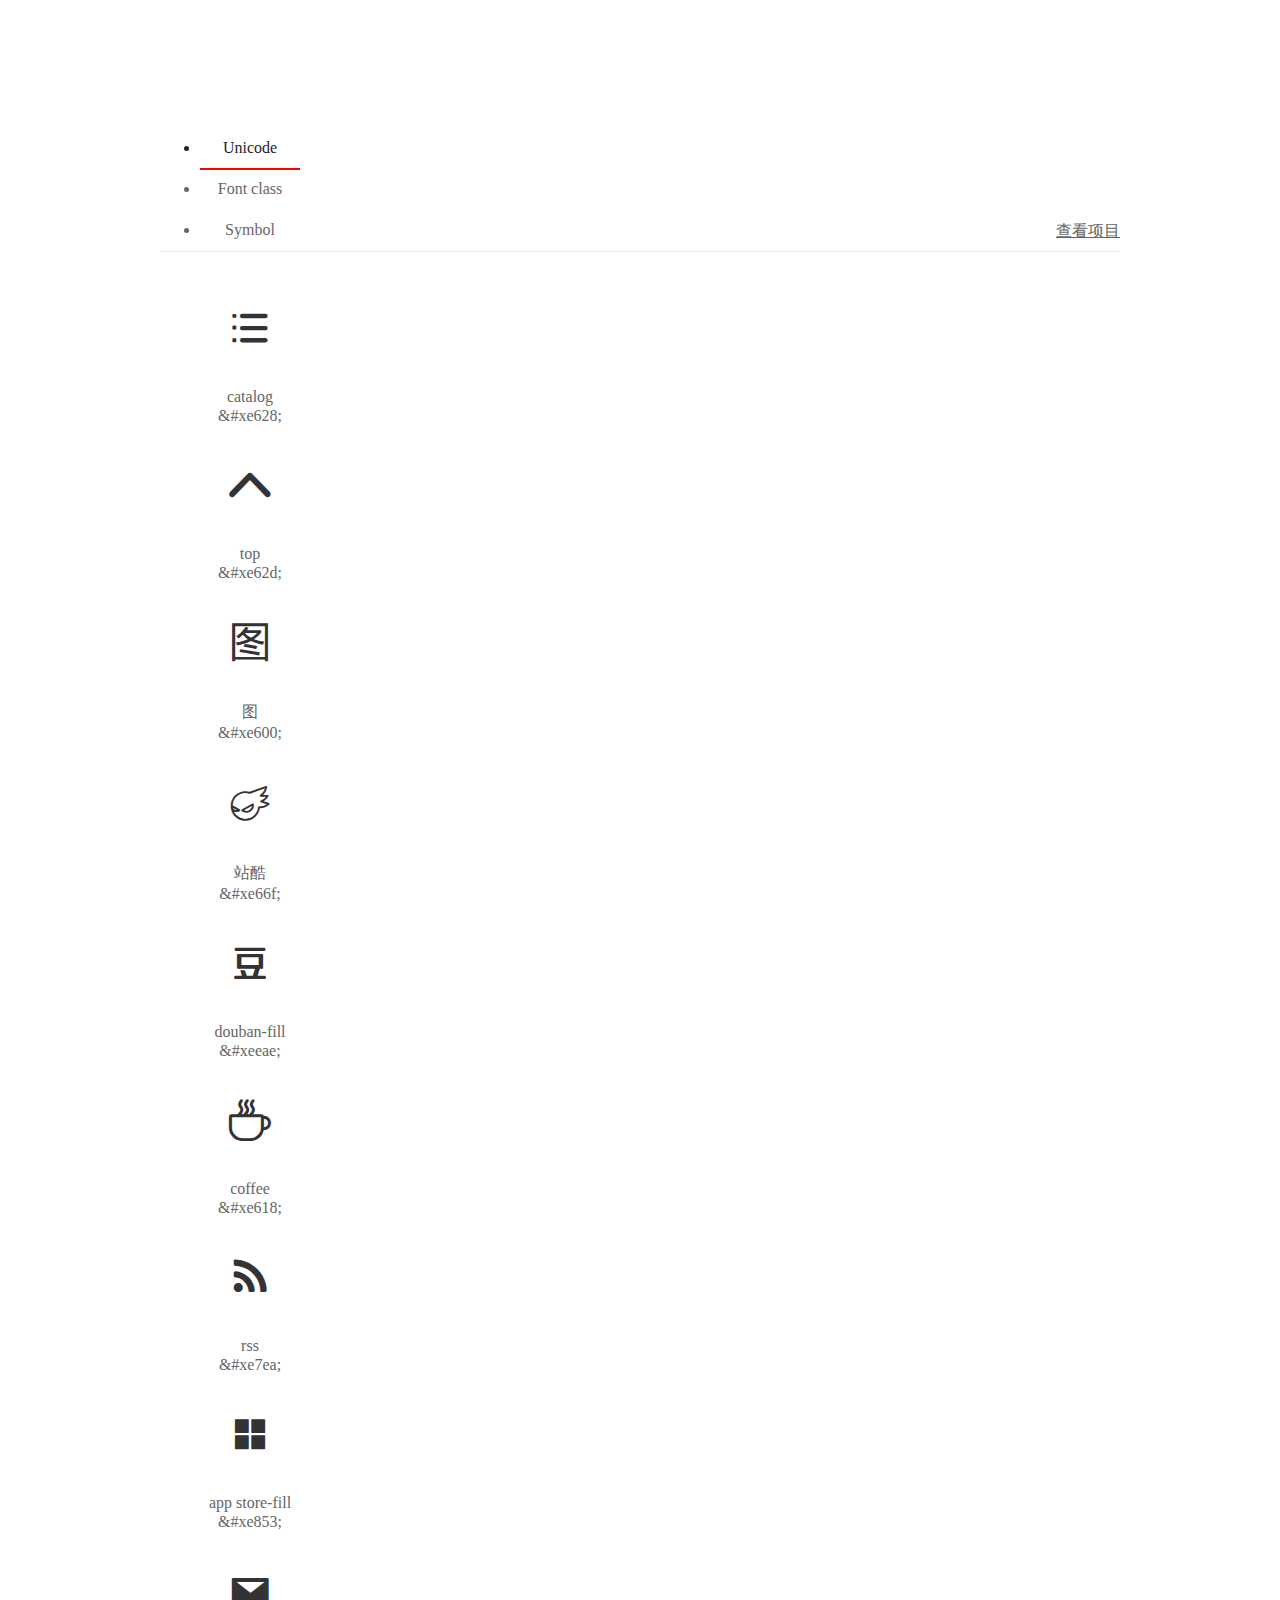
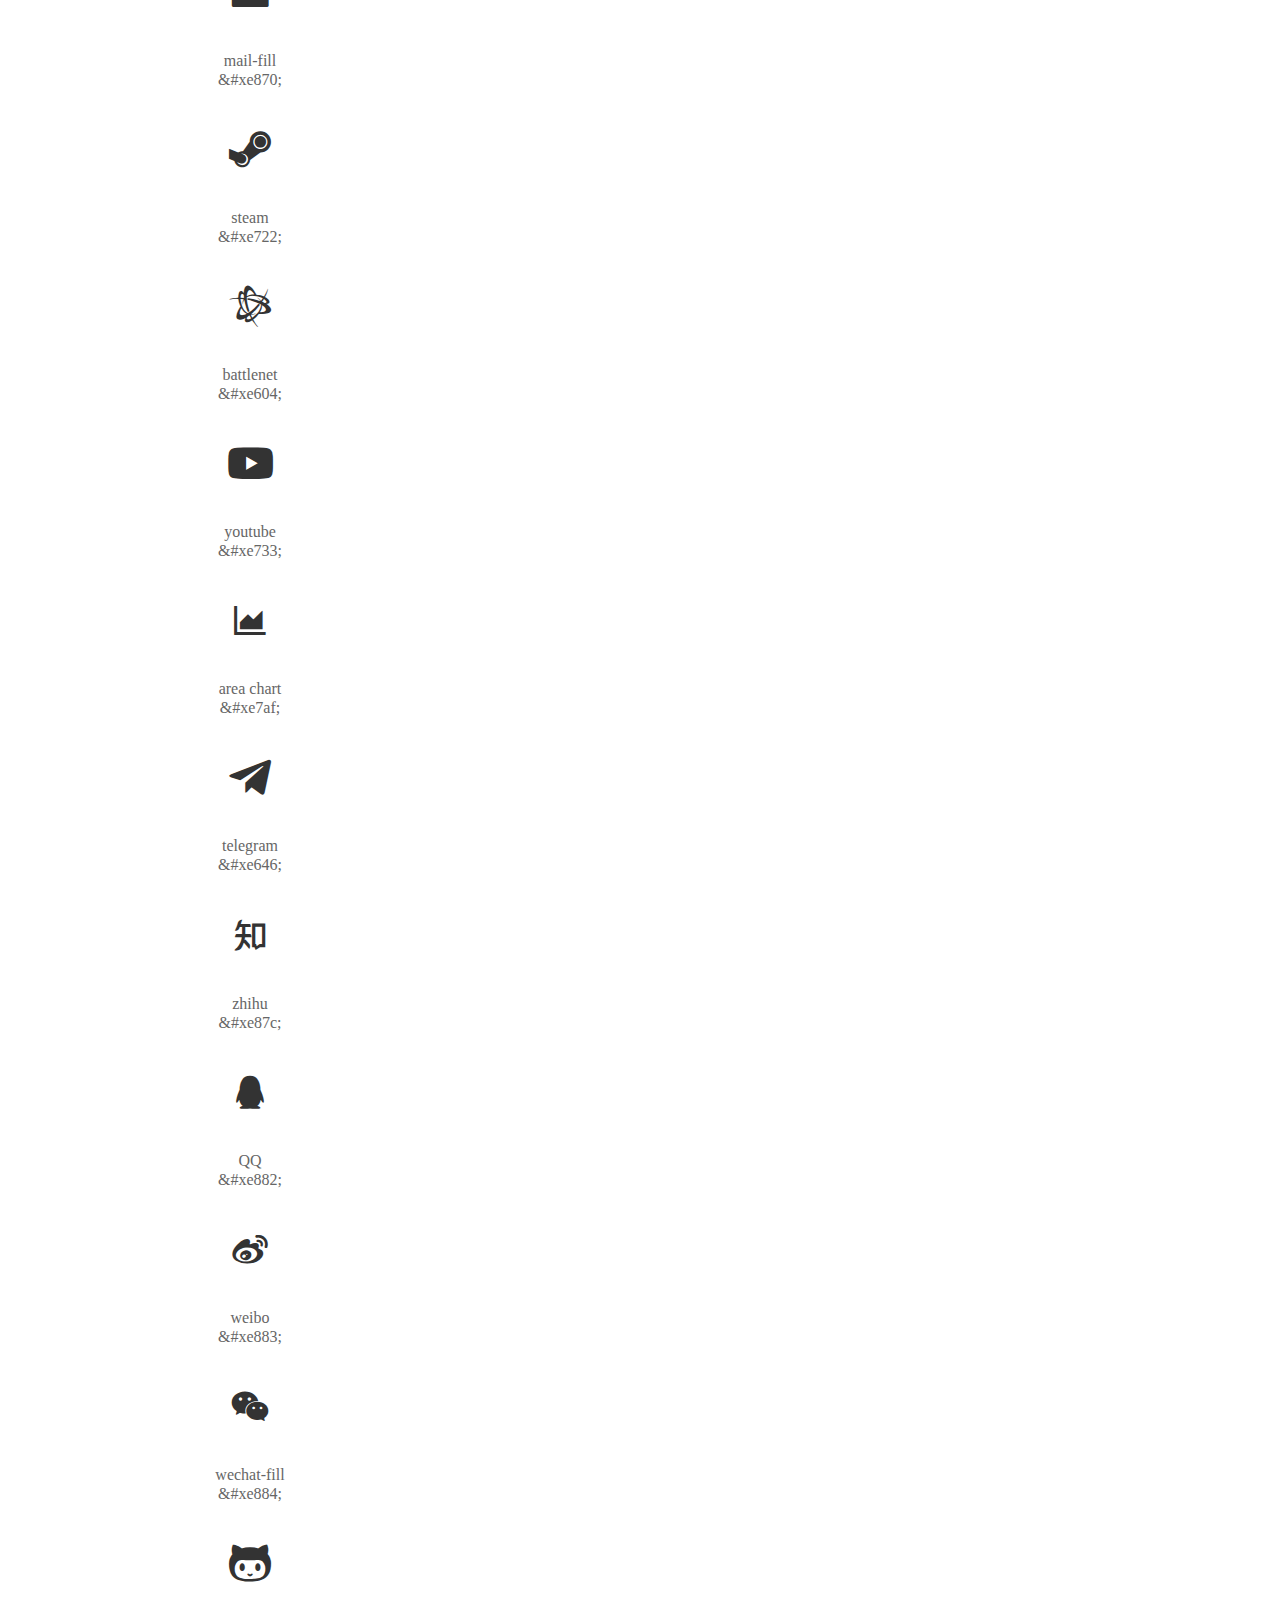
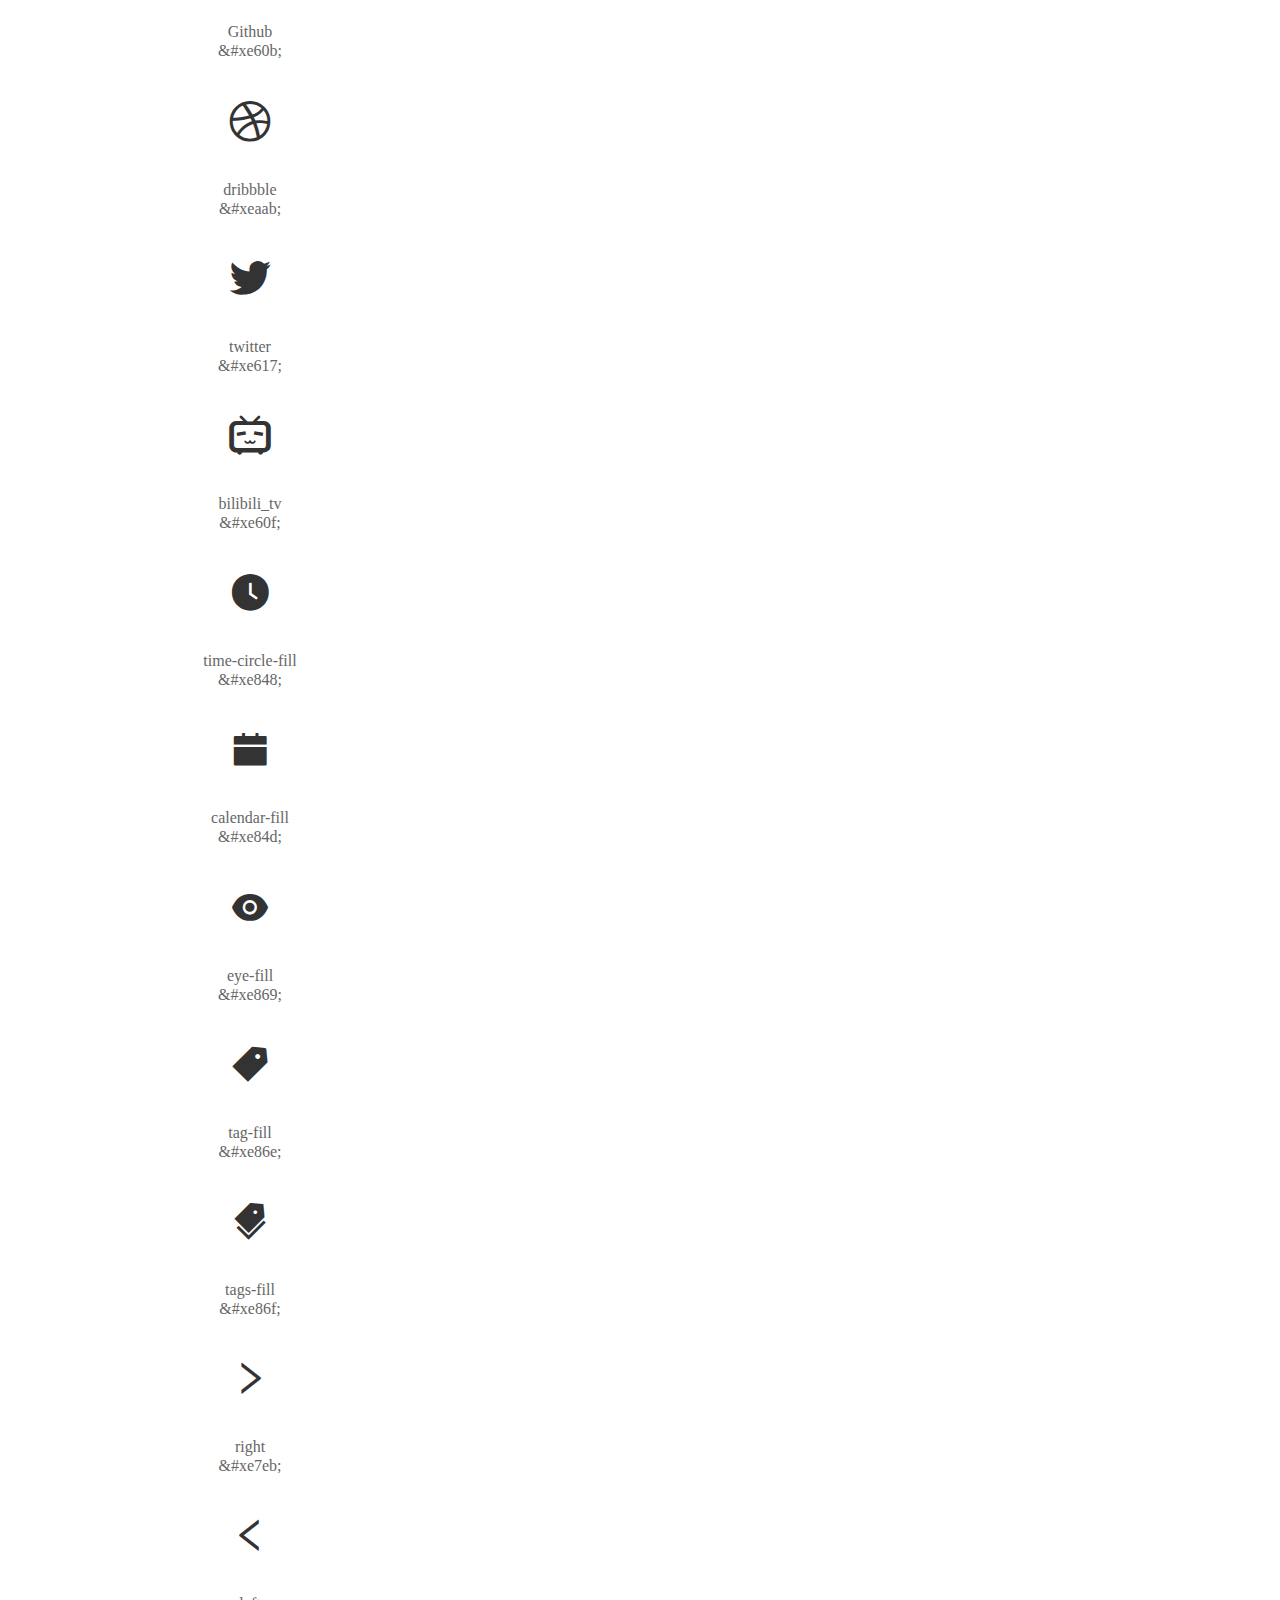
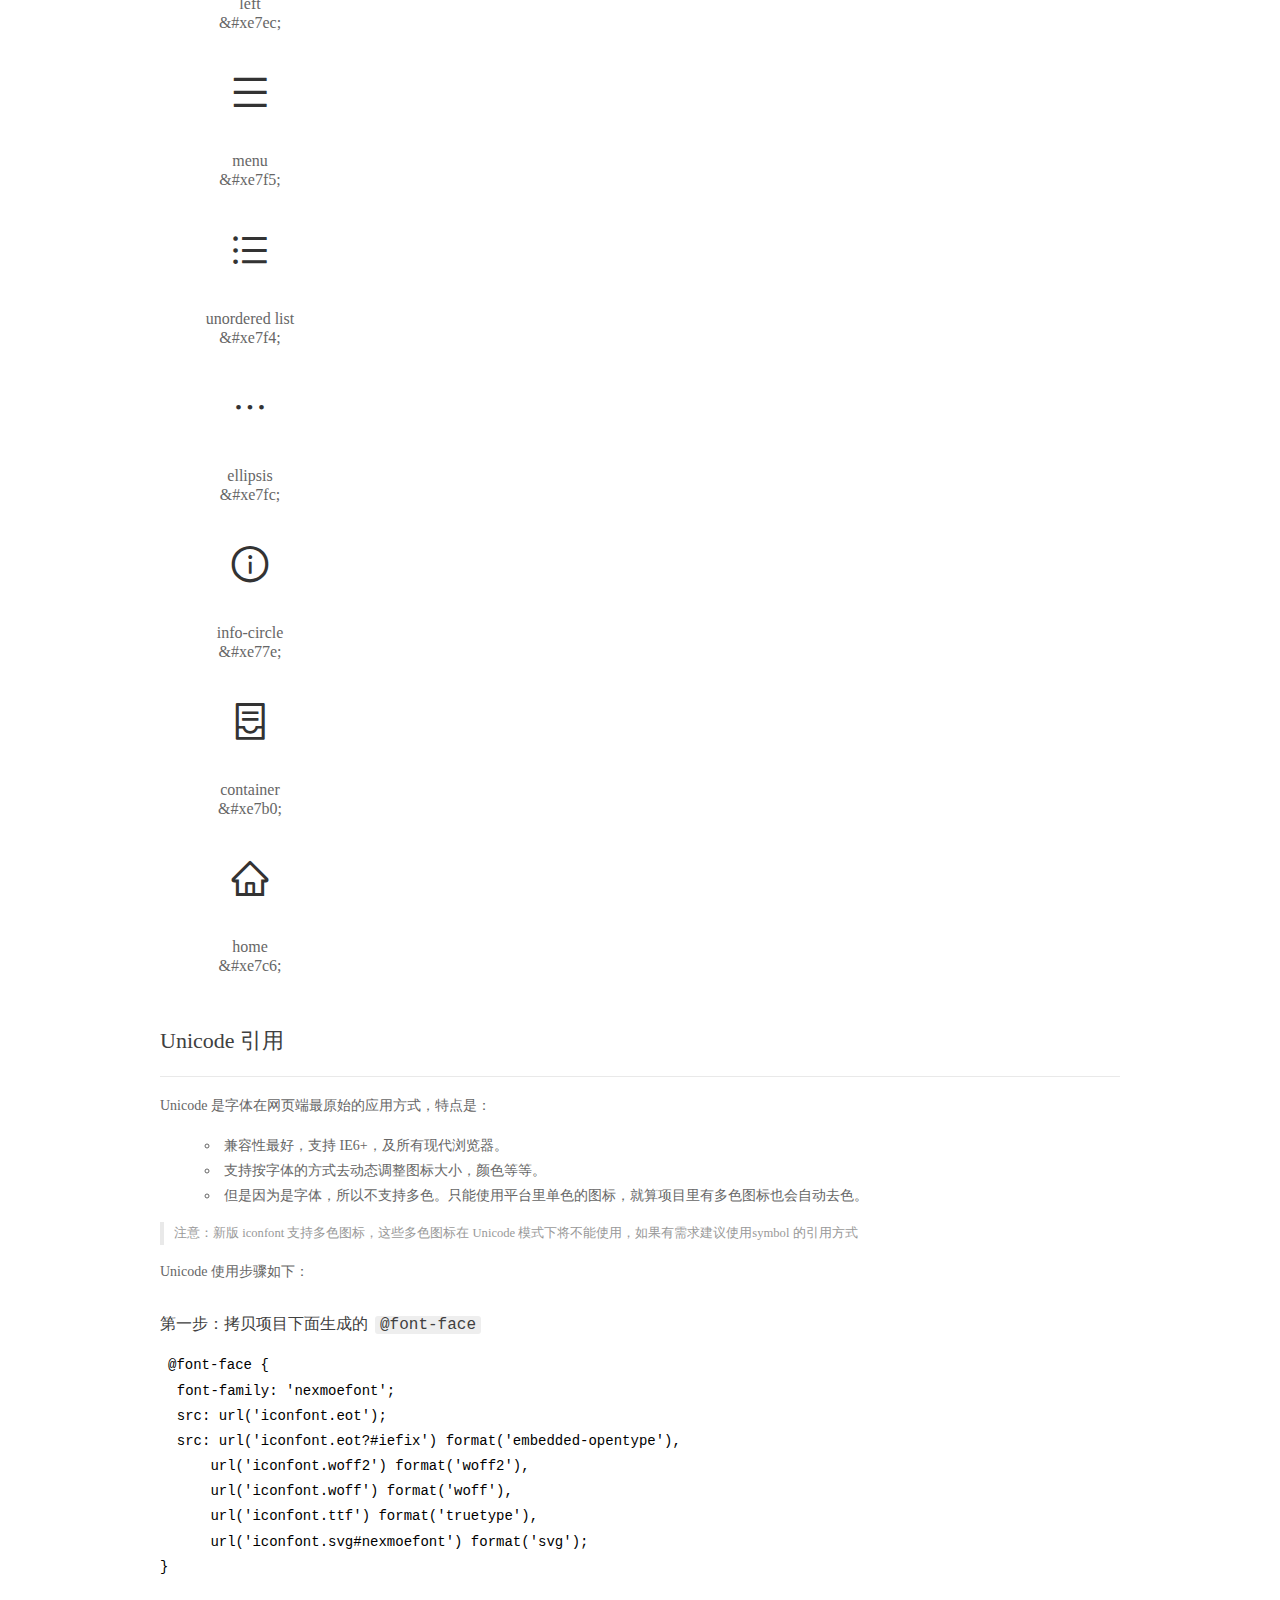
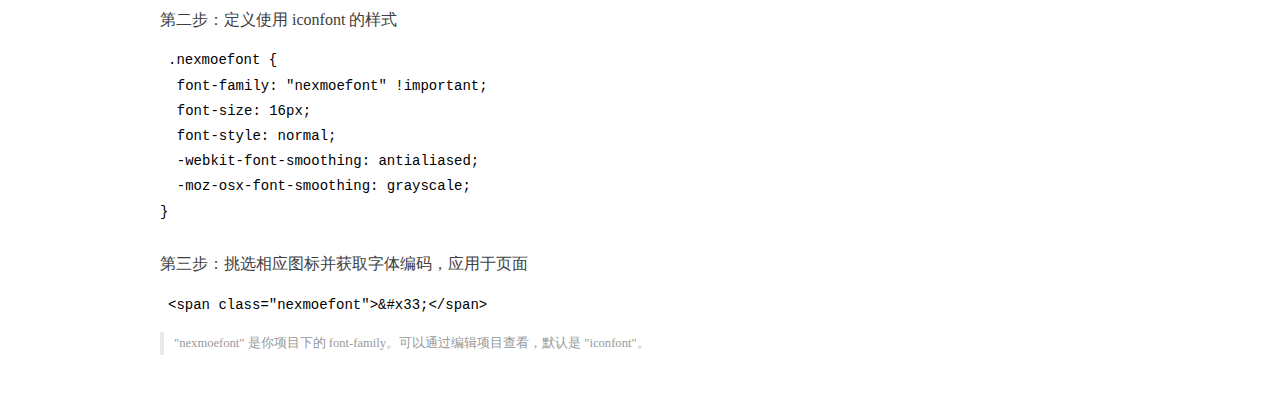
<file: lib/iconfont/demo_index.html>
<!DOCTYPE html>
<html>
<head>
  <meta charset="utf-8"/>
  <title>IconFont Demo</title>
  <link rel="shortcut icon" href="//img.alicdn.com/imgextra/i2/O1CN01ZyAlrn1MwaMhqz36G_!!6000000001499-73-tps-64-64.ico" type="image/x-icon"/>
  <link rel="icon" type="image/svg+xml" href="//img.alicdn.com/imgextra/i4/O1CN01EYTRnJ297D6vehehJ_!!6000000008020-55-tps-64-64.svg"/>
  <link rel="stylesheet" href="https://g.alicdn.com/thx/cube/1.3.2/cube.min.css">
  <link rel="stylesheet" href="demo.css">
  <link rel="stylesheet" href="iconfont.css">
  <script src="iconfont.js"></script>
  <!-- jQuery -->
  <script src="https://a1.alicdn.com/oss/uploads/2018/12/26/7bfddb60-08e8-11e9-9b04-53e73bb6408b.js"></script>
  <!-- 代码高亮 -->
  <script src="https://a1.alicdn.com/oss/uploads/2018/12/26/a3f714d0-08e6-11e9-8a15-ebf944d7534c.js"></script>
</head>
<body>
  <div class="main">
    <h1 class="logo"><a href="https://www.iconfont.cn/" title="iconfont 首页" target="_blank">&#xe86b;</a></h1>
    <div class="nav-tabs">
      <ul id="tabs" class="dib-box">
        <li class="dib active"><span>Unicode</span></li>
        <li class="dib"><span>Font class</span></li>
        <li class="dib"><span>Symbol</span></li>
      </ul>
      
      <a href="https://www.iconfont.cn/manage/index?manage_type=myprojects&projectId=1038733" target="_blank" class="nav-more">查看项目</a>
      
    </div>
    <div class="tab-container">
      <div class="content unicode" style="display: block;">
          <ul class="icon_lists dib-box">
          
            <li class="dib">
              <span class="icon nexmoefont">&#xe628;</span>
                <div class="name">catalog</div>
                <div class="code-name">&amp;#xe628;</div>
              </li>
          
            <li class="dib">
              <span class="icon nexmoefont">&#xe62d;</span>
                <div class="name">top</div>
                <div class="code-name">&amp;#xe62d;</div>
              </li>
          
            <li class="dib">
              <span class="icon nexmoefont">&#xe600;</span>
                <div class="name">图</div>
                <div class="code-name">&amp;#xe600;</div>
              </li>
          
            <li class="dib">
              <span class="icon nexmoefont">&#xe66f;</span>
                <div class="name">站酷</div>
                <div class="code-name">&amp;#xe66f;</div>
              </li>
          
            <li class="dib">
              <span class="icon nexmoefont">&#xeeae;</span>
                <div class="name">douban-fill</div>
                <div class="code-name">&amp;#xeeae;</div>
              </li>
          
            <li class="dib">
              <span class="icon nexmoefont">&#xe618;</span>
                <div class="name">coffee</div>
                <div class="code-name">&amp;#xe618;</div>
              </li>
          
            <li class="dib">
              <span class="icon nexmoefont">&#xe7ea;</span>
                <div class="name">rss</div>
                <div class="code-name">&amp;#xe7ea;</div>
              </li>
          
            <li class="dib">
              <span class="icon nexmoefont">&#xe853;</span>
                <div class="name">app store-fill</div>
                <div class="code-name">&amp;#xe853;</div>
              </li>
          
            <li class="dib">
              <span class="icon nexmoefont">&#xe870;</span>
                <div class="name">mail-fill</div>
                <div class="code-name">&amp;#xe870;</div>
              </li>
          
            <li class="dib">
              <span class="icon nexmoefont">&#xe722;</span>
                <div class="name">steam</div>
                <div class="code-name">&amp;#xe722;</div>
              </li>
          
            <li class="dib">
              <span class="icon nexmoefont">&#xe604;</span>
                <div class="name">battlenet</div>
                <div class="code-name">&amp;#xe604;</div>
              </li>
          
            <li class="dib">
              <span class="icon nexmoefont">&#xe733;</span>
                <div class="name">youtube</div>
                <div class="code-name">&amp;#xe733;</div>
              </li>
          
            <li class="dib">
              <span class="icon nexmoefont">&#xe7af;</span>
                <div class="name">area chart</div>
                <div class="code-name">&amp;#xe7af;</div>
              </li>
          
            <li class="dib">
              <span class="icon nexmoefont">&#xe646;</span>
                <div class="name">telegram</div>
                <div class="code-name">&amp;#xe646;</div>
              </li>
          
            <li class="dib">
              <span class="icon nexmoefont">&#xe87c;</span>
                <div class="name">zhihu</div>
                <div class="code-name">&amp;#xe87c;</div>
              </li>
          
            <li class="dib">
              <span class="icon nexmoefont">&#xe882;</span>
                <div class="name">QQ</div>
                <div class="code-name">&amp;#xe882;</div>
              </li>
          
            <li class="dib">
              <span class="icon nexmoefont">&#xe883;</span>
                <div class="name">weibo</div>
                <div class="code-name">&amp;#xe883;</div>
              </li>
          
            <li class="dib">
              <span class="icon nexmoefont">&#xe884;</span>
                <div class="name">wechat-fill</div>
                <div class="code-name">&amp;#xe884;</div>
              </li>
          
            <li class="dib">
              <span class="icon nexmoefont">&#xe60b;</span>
                <div class="name">Github</div>
                <div class="code-name">&amp;#xe60b;</div>
              </li>
          
            <li class="dib">
              <span class="icon nexmoefont">&#xeaab;</span>
                <div class="name">dribbble</div>
                <div class="code-name">&amp;#xeaab;</div>
              </li>
          
            <li class="dib">
              <span class="icon nexmoefont">&#xe617;</span>
                <div class="name">twitter</div>
                <div class="code-name">&amp;#xe617;</div>
              </li>
          
            <li class="dib">
              <span class="icon nexmoefont">&#xe60f;</span>
                <div class="name">bilibili_tv</div>
                <div class="code-name">&amp;#xe60f;</div>
              </li>
          
            <li class="dib">
              <span class="icon nexmoefont">&#xe848;</span>
                <div class="name">time-circle-fill</div>
                <div class="code-name">&amp;#xe848;</div>
              </li>
          
            <li class="dib">
              <span class="icon nexmoefont">&#xe84d;</span>
                <div class="name">calendar-fill</div>
                <div class="code-name">&amp;#xe84d;</div>
              </li>
          
            <li class="dib">
              <span class="icon nexmoefont">&#xe869;</span>
                <div class="name">eye-fill</div>
                <div class="code-name">&amp;#xe869;</div>
              </li>
          
            <li class="dib">
              <span class="icon nexmoefont">&#xe86e;</span>
                <div class="name">tag-fill</div>
                <div class="code-name">&amp;#xe86e;</div>
              </li>
          
            <li class="dib">
              <span class="icon nexmoefont">&#xe86f;</span>
                <div class="name">tags-fill</div>
                <div class="code-name">&amp;#xe86f;</div>
              </li>
          
            <li class="dib">
              <span class="icon nexmoefont">&#xe7eb;</span>
                <div class="name">right</div>
                <div class="code-name">&amp;#xe7eb;</div>
              </li>
          
            <li class="dib">
              <span class="icon nexmoefont">&#xe7ec;</span>
                <div class="name">left</div>
                <div class="code-name">&amp;#xe7ec;</div>
              </li>
          
            <li class="dib">
              <span class="icon nexmoefont">&#xe7f5;</span>
                <div class="name">menu</div>
                <div class="code-name">&amp;#xe7f5;</div>
              </li>
          
            <li class="dib">
              <span class="icon nexmoefont">&#xe7f4;</span>
                <div class="name">unordered list</div>
                <div class="code-name">&amp;#xe7f4;</div>
              </li>
          
            <li class="dib">
              <span class="icon nexmoefont">&#xe7fc;</span>
                <div class="name">ellipsis</div>
                <div class="code-name">&amp;#xe7fc;</div>
              </li>
          
            <li class="dib">
              <span class="icon nexmoefont">&#xe77e;</span>
                <div class="name">info-circle</div>
                <div class="code-name">&amp;#xe77e;</div>
              </li>
          
            <li class="dib">
              <span class="icon nexmoefont">&#xe7b0;</span>
                <div class="name">container</div>
                <div class="code-name">&amp;#xe7b0;</div>
              </li>
          
            <li class="dib">
              <span class="icon nexmoefont">&#xe7c6;</span>
                <div class="name">home</div>
                <div class="code-name">&amp;#xe7c6;</div>
              </li>
          
          </ul>
          <div class="article markdown">
          <h2 id="unicode-">Unicode 引用</h2>
          <hr>

          <p>Unicode 是字体在网页端最原始的应用方式，特点是：</p>
          <ul>
            <li>兼容性最好，支持 IE6+，及所有现代浏览器。</li>
            <li>支持按字体的方式去动态调整图标大小，颜色等等。</li>
            <li>但是因为是字体，所以不支持多色。只能使用平台里单色的图标，就算项目里有多色图标也会自动去色。</li>
          </ul>
          <blockquote>
            <p>注意：新版 iconfont 支持多色图标，这些多色图标在 Unicode 模式下将不能使用，如果有需求建议使用symbol 的引用方式</p>
          </blockquote>
          <p>Unicode 使用步骤如下：</p>
          <h3 id="-font-face">第一步：拷贝项目下面生成的 <code>@font-face</code></h3>
<pre><code class="language-css"
>@font-face {
  font-family: 'nexmoefont';
  src: url('iconfont.eot');
  src: url('iconfont.eot?#iefix') format('embedded-opentype'),
      url('iconfont.woff2') format('woff2'),
      url('iconfont.woff') format('woff'),
      url('iconfont.ttf') format('truetype'),
      url('iconfont.svg#nexmoefont') format('svg');
}
</code></pre>
          <h3 id="-iconfont-">第二步：定义使用 iconfont 的样式</h3>
<pre><code class="language-css"
>.nexmoefont {
  font-family: "nexmoefont" !important;
  font-size: 16px;
  font-style: normal;
  -webkit-font-smoothing: antialiased;
  -moz-osx-font-smoothing: grayscale;
}
</code></pre>
          <h3 id="-">第三步：挑选相应图标并获取字体编码，应用于页面</h3>
<pre>
<code class="language-html"
>&lt;span class="nexmoefont"&gt;&amp;#x33;&lt;/span&gt;
</code></pre>
          <blockquote>
            <p>"nexmoefont" 是你项目下的 font-family。可以通过编辑项目查看，默认是 "iconfont"。</p>
          </blockquote>
          </div>
      </div>
      <div class="content font-class">
        <ul class="icon_lists dib-box">
          
          <li class="dib">
            <span class="icon nexmoefont icon-i-catalog"></span>
            <div class="name">
              catalog
            </div>
            <div class="code-name">.icon-i-catalog
            </div>
          </li>
          
          <li class="dib">
            <span class="icon nexmoefont icon-caret-top"></span>
            <div class="name">
              top
            </div>
            <div class="code-name">.icon-caret-top
            </div>
          </li>
          
          <li class="dib">
            <span class="icon nexmoefont icon-tuchong"></span>
            <div class="name">
              图
            </div>
            <div class="code-name">.icon-tuchong
            </div>
          </li>
          
          <li class="dib">
            <span class="icon nexmoefont icon-zhanku"></span>
            <div class="name">
              站酷
            </div>
            <div class="code-name">.icon-zhanku
            </div>
          </li>
          
          <li class="dib">
            <span class="icon nexmoefont icon-douban-fill"></span>
            <div class="name">
              douban-fill
            </div>
            <div class="code-name">.icon-douban-fill
            </div>
          </li>
          
          <li class="dib">
            <span class="icon nexmoefont icon-coffee"></span>
            <div class="name">
              coffee
            </div>
            <div class="code-name">.icon-coffee
            </div>
          </li>
          
          <li class="dib">
            <span class="icon nexmoefont icon-rss"></span>
            <div class="name">
              rss
            </div>
            <div class="code-name">.icon-rss
            </div>
          </li>
          
          <li class="dib">
            <span class="icon nexmoefont icon-appstore-fill"></span>
            <div class="name">
              app store-fill
            </div>
            <div class="code-name">.icon-appstore-fill
            </div>
          </li>
          
          <li class="dib">
            <span class="icon nexmoefont icon-mail-fill"></span>
            <div class="name">
              mail-fill
            </div>
            <div class="code-name">.icon-mail-fill
            </div>
          </li>
          
          <li class="dib">
            <span class="icon nexmoefont icon-steam"></span>
            <div class="name">
              steam
            </div>
            <div class="code-name">.icon-steam
            </div>
          </li>
          
          <li class="dib">
            <span class="icon nexmoefont icon-battlenet"></span>
            <div class="name">
              battlenet
            </div>
            <div class="code-name">.icon-battlenet
            </div>
          </li>
          
          <li class="dib">
            <span class="icon nexmoefont icon-youtube"></span>
            <div class="name">
              youtube
            </div>
            <div class="code-name">.icon-youtube
            </div>
          </li>
          
          <li class="dib">
            <span class="icon nexmoefont icon-areachart"></span>
            <div class="name">
              area chart
            </div>
            <div class="code-name">.icon-areachart
            </div>
          </li>
          
          <li class="dib">
            <span class="icon nexmoefont icon-telegram"></span>
            <div class="name">
              telegram
            </div>
            <div class="code-name">.icon-telegram
            </div>
          </li>
          
          <li class="dib">
            <span class="icon nexmoefont icon-zhihu"></span>
            <div class="name">
              zhihu
            </div>
            <div class="code-name">.icon-zhihu
            </div>
          </li>
          
          <li class="dib">
            <span class="icon nexmoefont icon-QQ"></span>
            <div class="name">
              QQ
            </div>
            <div class="code-name">.icon-QQ
            </div>
          </li>
          
          <li class="dib">
            <span class="icon nexmoefont icon-weibo"></span>
            <div class="name">
              weibo
            </div>
            <div class="code-name">.icon-weibo
            </div>
          </li>
          
          <li class="dib">
            <span class="icon nexmoefont icon-wechat-fill"></span>
            <div class="name">
              wechat-fill
            </div>
            <div class="code-name">.icon-wechat-fill
            </div>
          </li>
          
          <li class="dib">
            <span class="icon nexmoefont icon-github"></span>
            <div class="name">
              Github
            </div>
            <div class="code-name">.icon-github
            </div>
          </li>
          
          <li class="dib">
            <span class="icon nexmoefont icon-dribbble"></span>
            <div class="name">
              dribbble
            </div>
            <div class="code-name">.icon-dribbble
            </div>
          </li>
          
          <li class="dib">
            <span class="icon nexmoefont icon-twitter"></span>
            <div class="name">
              twitter
            </div>
            <div class="code-name">.icon-twitter
            </div>
          </li>
          
          <li class="dib">
            <span class="icon nexmoefont icon-bilibili"></span>
            <div class="name">
              bilibili_tv
            </div>
            <div class="code-name">.icon-bilibili
            </div>
          </li>
          
          <li class="dib">
            <span class="icon nexmoefont icon-time-circle-fill"></span>
            <div class="name">
              time-circle-fill
            </div>
            <div class="code-name">.icon-time-circle-fill
            </div>
          </li>
          
          <li class="dib">
            <span class="icon nexmoefont icon-calendar-fill"></span>
            <div class="name">
              calendar-fill
            </div>
            <div class="code-name">.icon-calendar-fill
            </div>
          </li>
          
          <li class="dib">
            <span class="icon nexmoefont icon-eye-fill"></span>
            <div class="name">
              eye-fill
            </div>
            <div class="code-name">.icon-eye-fill
            </div>
          </li>
          
          <li class="dib">
            <span class="icon nexmoefont icon-tag-fill"></span>
            <div class="name">
              tag-fill
            </div>
            <div class="code-name">.icon-tag-fill
            </div>
          </li>
          
          <li class="dib">
            <span class="icon nexmoefont icon-tags-fill"></span>
            <div class="name">
              tags-fill
            </div>
            <div class="code-name">.icon-tags-fill
            </div>
          </li>
          
          <li class="dib">
            <span class="icon nexmoefont icon-right"></span>
            <div class="name">
              right
            </div>
            <div class="code-name">.icon-right
            </div>
          </li>
          
          <li class="dib">
            <span class="icon nexmoefont icon-left"></span>
            <div class="name">
              left
            </div>
            <div class="code-name">.icon-left
            </div>
          </li>
          
          <li class="dib">
            <span class="icon nexmoefont icon-menu"></span>
            <div class="name">
              menu
            </div>
            <div class="code-name">.icon-menu
            </div>
          </li>
          
          <li class="dib">
            <span class="icon nexmoefont icon-unorderedlist"></span>
            <div class="name">
              unordered list
            </div>
            <div class="code-name">.icon-unorderedlist
            </div>
          </li>
          
          <li class="dib">
            <span class="icon nexmoefont icon-ellipsis"></span>
            <div class="name">
              ellipsis
            </div>
            <div class="code-name">.icon-ellipsis
            </div>
          </li>
          
          <li class="dib">
            <span class="icon nexmoefont icon-info-circle"></span>
            <div class="name">
              info-circle
            </div>
            <div class="code-name">.icon-info-circle
            </div>
          </li>
          
          <li class="dib">
            <span class="icon nexmoefont icon-container"></span>
            <div class="name">
              container
            </div>
            <div class="code-name">.icon-container
            </div>
          </li>
          
          <li class="dib">
            <span class="icon nexmoefont icon-home"></span>
            <div class="name">
              home
            </div>
            <div class="code-name">.icon-home
            </div>
          </li>
          
        </ul>
        <div class="article markdown">
        <h2 id="font-class-">font-class 引用</h2>
        <hr>

        <p>font-class 是 Unicode 使用方式的一种变种，主要是解决 Unicode 书写不直观，语意不明确的问题。</p>
        <p>与 Unicode 使用方式相比，具有如下特点：</p>
        <ul>
          <li>兼容性良好，支持 IE8+，及所有现代浏览器。</li>
          <li>相比于 Unicode 语意明确，书写更直观。可以很容易分辨这个 icon 是什么。</li>
          <li>因为使用 class 来定义图标，所以当要替换图标时，只需要修改 class 里面的 Unicode 引用。</li>
          <li>不过因为本质上还是使用的字体，所以多色图标还是不支持的。</li>
        </ul>
        <p>使用步骤如下：</p>
        <h3 id="-fontclass-">第一步：引入项目下面生成的 fontclass 代码：</h3>
<pre><code class="language-html">&lt;link rel="stylesheet" href="./iconfont.css"&gt;
</code></pre>
        <h3 id="-">第二步：挑选相应图标并获取类名，应用于页面：</h3>
<pre><code class="language-html">&lt;span class="nexmoefont icon-xxx"&gt;&lt;/span&gt;
</code></pre>
        <blockquote>
          <p>"
            nexmoefont" 是你项目下的 font-family。可以通过编辑项目查看，默认是 "iconfont"。</p>
        </blockquote>
      </div>
      </div>
      <div class="content symbol">
          <ul class="icon_lists dib-box">
          
            <li class="dib">
                <svg class="icon svg-icon" aria-hidden="true">
                  <use xlink:href="#icon-i-catalog"></use>
                </svg>
                <div class="name">catalog</div>
                <div class="code-name">#icon-i-catalog</div>
            </li>
          
            <li class="dib">
                <svg class="icon svg-icon" aria-hidden="true">
                  <use xlink:href="#icon-caret-top"></use>
                </svg>
                <div class="name">top</div>
                <div class="code-name">#icon-caret-top</div>
            </li>
          
            <li class="dib">
                <svg class="icon svg-icon" aria-hidden="true">
                  <use xlink:href="#icon-tuchong"></use>
                </svg>
                <div class="name">图</div>
                <div class="code-name">#icon-tuchong</div>
            </li>
          
            <li class="dib">
                <svg class="icon svg-icon" aria-hidden="true">
                  <use xlink:href="#icon-zhanku"></use>
                </svg>
                <div class="name">站酷</div>
                <div class="code-name">#icon-zhanku</div>
            </li>
          
            <li class="dib">
                <svg class="icon svg-icon" aria-hidden="true">
                  <use xlink:href="#icon-douban-fill"></use>
                </svg>
                <div class="name">douban-fill</div>
                <div class="code-name">#icon-douban-fill</div>
            </li>
          
            <li class="dib">
                <svg class="icon svg-icon" aria-hidden="true">
                  <use xlink:href="#icon-coffee"></use>
                </svg>
                <div class="name">coffee</div>
                <div class="code-name">#icon-coffee</div>
            </li>
          
            <li class="dib">
                <svg class="icon svg-icon" aria-hidden="true">
                  <use xlink:href="#icon-rss"></use>
                </svg>
                <div class="name">rss</div>
                <div class="code-name">#icon-rss</div>
            </li>
          
            <li class="dib">
                <svg class="icon svg-icon" aria-hidden="true">
                  <use xlink:href="#icon-appstore-fill"></use>
                </svg>
                <div class="name">app store-fill</div>
                <div class="code-name">#icon-appstore-fill</div>
            </li>
          
            <li class="dib">
                <svg class="icon svg-icon" aria-hidden="true">
                  <use xlink:href="#icon-mail-fill"></use>
                </svg>
                <div class="name">mail-fill</div>
                <div class="code-name">#icon-mail-fill</div>
            </li>
          
            <li class="dib">
                <svg class="icon svg-icon" aria-hidden="true">
                  <use xlink:href="#icon-steam"></use>
                </svg>
                <div class="name">steam</div>
                <div class="code-name">#icon-steam</div>
            </li>
          
            <li class="dib">
                <svg class="icon svg-icon" aria-hidden="true">
                  <use xlink:href="#icon-battlenet"></use>
                </svg>
                <div class="name">battlenet</div>
                <div class="code-name">#icon-battlenet</div>
            </li>
          
            <li class="dib">
                <svg class="icon svg-icon" aria-hidden="true">
                  <use xlink:href="#icon-youtube"></use>
                </svg>
                <div class="name">youtube</div>
                <div class="code-name">#icon-youtube</div>
            </li>
          
            <li class="dib">
                <svg class="icon svg-icon" aria-hidden="true">
                  <use xlink:href="#icon-areachart"></use>
                </svg>
                <div class="name">area chart</div>
                <div class="code-name">#icon-areachart</div>
            </li>
          
            <li class="dib">
                <svg class="icon svg-icon" aria-hidden="true">
                  <use xlink:href="#icon-telegram"></use>
                </svg>
                <div class="name">telegram</div>
                <div class="code-name">#icon-telegram</div>
            </li>
          
            <li class="dib">
                <svg class="icon svg-icon" aria-hidden="true">
                  <use xlink:href="#icon-zhihu"></use>
                </svg>
                <div class="name">zhihu</div>
                <div class="code-name">#icon-zhihu</div>
            </li>
          
            <li class="dib">
                <svg class="icon svg-icon" aria-hidden="true">
                  <use xlink:href="#icon-QQ"></use>
                </svg>
                <div class="name">QQ</div>
                <div class="code-name">#icon-QQ</div>
            </li>
          
            <li class="dib">
                <svg class="icon svg-icon" aria-hidden="true">
                  <use xlink:href="#icon-weibo"></use>
                </svg>
                <div class="name">weibo</div>
                <div class="code-name">#icon-weibo</div>
            </li>
          
            <li class="dib">
                <svg class="icon svg-icon" aria-hidden="true">
                  <use xlink:href="#icon-wechat-fill"></use>
                </svg>
                <div class="name">wechat-fill</div>
                <div class="code-name">#icon-wechat-fill</div>
            </li>
          
            <li class="dib">
                <svg class="icon svg-icon" aria-hidden="true">
                  <use xlink:href="#icon-github"></use>
                </svg>
                <div class="name">Github</div>
                <div class="code-name">#icon-github</div>
            </li>
          
            <li class="dib">
                <svg class="icon svg-icon" aria-hidden="true">
                  <use xlink:href="#icon-dribbble"></use>
                </svg>
                <div class="name">dribbble</div>
                <div class="code-name">#icon-dribbble</div>
            </li>
          
            <li class="dib">
                <svg class="icon svg-icon" aria-hidden="true">
                  <use xlink:href="#icon-twitter"></use>
                </svg>
                <div class="name">twitter</div>
                <div class="code-name">#icon-twitter</div>
            </li>
          
            <li class="dib">
                <svg class="icon svg-icon" aria-hidden="true">
                  <use xlink:href="#icon-bilibili"></use>
                </svg>
                <div class="name">bilibili_tv</div>
                <div class="code-name">#icon-bilibili</div>
            </li>
          
            <li class="dib">
                <svg class="icon svg-icon" aria-hidden="true">
                  <use xlink:href="#icon-time-circle-fill"></use>
                </svg>
                <div class="name">time-circle-fill</div>
                <div class="code-name">#icon-time-circle-fill</div>
            </li>
          
            <li class="dib">
                <svg class="icon svg-icon" aria-hidden="true">
                  <use xlink:href="#icon-calendar-fill"></use>
                </svg>
                <div class="name">calendar-fill</div>
                <div class="code-name">#icon-calendar-fill</div>
            </li>
          
            <li class="dib">
                <svg class="icon svg-icon" aria-hidden="true">
                  <use xlink:href="#icon-eye-fill"></use>
                </svg>
                <div class="name">eye-fill</div>
                <div class="code-name">#icon-eye-fill</div>
            </li>
          
            <li class="dib">
                <svg class="icon svg-icon" aria-hidden="true">
                  <use xlink:href="#icon-tag-fill"></use>
                </svg>
                <div class="name">tag-fill</div>
                <div class="code-name">#icon-tag-fill</div>
            </li>
          
            <li class="dib">
                <svg class="icon svg-icon" aria-hidden="true">
                  <use xlink:href="#icon-tags-fill"></use>
                </svg>
                <div class="name">tags-fill</div>
                <div class="code-name">#icon-tags-fill</div>
            </li>
          
            <li class="dib">
                <svg class="icon svg-icon" aria-hidden="true">
                  <use xlink:href="#icon-right"></use>
                </svg>
                <div class="name">right</div>
                <div class="code-name">#icon-right</div>
            </li>
          
            <li class="dib">
                <svg class="icon svg-icon" aria-hidden="true">
                  <use xlink:href="#icon-left"></use>
                </svg>
                <div class="name">left</div>
                <div class="code-name">#icon-left</div>
            </li>
          
            <li class="dib">
                <svg class="icon svg-icon" aria-hidden="true">
                  <use xlink:href="#icon-menu"></use>
                </svg>
                <div class="name">menu</div>
                <div class="code-name">#icon-menu</div>
            </li>
          
            <li class="dib">
                <svg class="icon svg-icon" aria-hidden="true">
                  <use xlink:href="#icon-unorderedlist"></use>
                </svg>
                <div class="name">unordered list</div>
                <div class="code-name">#icon-unorderedlist</div>
            </li>
          
            <li class="dib">
                <svg class="icon svg-icon" aria-hidden="true">
                  <use xlink:href="#icon-ellipsis"></use>
                </svg>
                <div class="name">ellipsis</div>
                <div class="code-name">#icon-ellipsis</div>
            </li>
          
            <li class="dib">
                <svg class="icon svg-icon" aria-hidden="true">
                  <use xlink:href="#icon-info-circle"></use>
                </svg>
                <div class="name">info-circle</div>
                <div class="code-name">#icon-info-circle</div>
            </li>
          
            <li class="dib">
                <svg class="icon svg-icon" aria-hidden="true">
                  <use xlink:href="#icon-container"></use>
                </svg>
                <div class="name">container</div>
                <div class="code-name">#icon-container</div>
            </li>
          
            <li class="dib">
                <svg class="icon svg-icon" aria-hidden="true">
                  <use xlink:href="#icon-home"></use>
                </svg>
                <div class="name">home</div>
                <div class="code-name">#icon-home</div>
            </li>
          
          </ul>
          <div class="article markdown">
          <h2 id="symbol-">Symbol 引用</h2>
          <hr>

          <p>这是一种全新的使用方式，应该说这才是未来的主流，也是平台目前推荐的用法。相关介绍可以参考这篇<a href="">文章</a>
            这种用法其实是做了一个 SVG 的集合，与另外两种相比具有如下特点：</p>
          <ul>
            <li>支持多色图标了，不再受单色限制。</li>
            <li>通过一些技巧，支持像字体那样，通过 <code>font-size</code>, <code>color</code> 来调整样式。</li>
            <li>兼容性较差，支持 IE9+，及现代浏览器。</li>
            <li>浏览器渲染 SVG 的性能一般，还不如 png。</li>
          </ul>
          <p>使用步骤如下：</p>
          <h3 id="-symbol-">第一步：引入项目下面生成的 symbol 代码：</h3>
<pre><code class="language-html">&lt;script src="./iconfont.js"&gt;&lt;/script&gt;
</code></pre>
          <h3 id="-css-">第二步：加入通用 CSS 代码（引入一次就行）：</h3>
<pre><code class="language-html">&lt;style&gt;
.icon {
  width: 1em;
  height: 1em;
  vertical-align: -0.15em;
  fill: currentColor;
  overflow: hidden;
}
&lt;/style&gt;
</code></pre>
          <h3 id="-">第三步：挑选相应图标并获取类名，应用于页面：</h3>
<pre><code class="language-html">&lt;svg class="icon" aria-hidden="true"&gt;
  &lt;use xlink:href="#icon-xxx"&gt;&lt;/use&gt;
&lt;/svg&gt;
</code></pre>
          </div>
      </div>

    </div>
  </div>
  <script>
  $(document).ready(function () {
      $('.tab-container .content:first').show()

      $('#tabs li').click(function (e) {
        var tabContent = $('.tab-container .content')
        var index = $(this).index()

        if ($(this).hasClass('active')) {
          return
        } else {
          $('#tabs li').removeClass('active')
          $(this).addClass('active')

          tabContent.hide().eq(index).fadeIn()
        }
      })
    })
  </script>
</body>
</html>
</file>
<file: lib/iconfont/demo.css>
/* Logo 字体 */
@font-face {
  font-family: "iconfont logo";
  src: url('https://at.alicdn.com/t/font_985780_km7mi63cihi.eot?t=1545807318834');
  src: url('https://at.alicdn.com/t/font_985780_km7mi63cihi.eot?t=1545807318834#iefix') format('embedded-opentype'),
    url('https://at.alicdn.com/t/font_985780_km7mi63cihi.woff?t=1545807318834') format('woff'),
    url('https://at.alicdn.com/t/font_985780_km7mi63cihi.ttf?t=1545807318834') format('truetype'),
    url('https://at.alicdn.com/t/font_985780_km7mi63cihi.svg?t=1545807318834#iconfont') format('svg');
}

.logo {
  font-family: "iconfont logo";
  font-size: 160px;
  font-style: normal;
  -webkit-font-smoothing: antialiased;
  -moz-osx-font-smoothing: grayscale;
}

/* tabs */
.nav-tabs {
  position: relative;
}

.nav-tabs .nav-more {
  position: absolute;
  right: 0;
  bottom: 0;
  height: 42px;
  line-height: 42px;
  color: #666;
}

#tabs {
  border-bottom: 1px solid #eee;
}

#tabs li {
  cursor: pointer;
  width: 100px;
  height: 40px;
  line-height: 40px;
  text-align: center;
  font-size: 16px;
  border-bottom: 2px solid transparent;
  position: relative;
  z-index: 1;
  margin-bottom: -1px;
  color: #666;
}


#tabs .active {
  border-bottom-color: #f00;
  color: #222;
}

.tab-container .content {
  display: none;
}

/* 页面布局 */
.main {
  padding: 30px 100px;
  width: 960px;
  margin: 0 auto;
}

.main .logo {
  color: #333;
  text-align: left;
  margin-bottom: 30px;
  line-height: 1;
  height: 110px;
  margin-top: -50px;
  overflow: hidden;
  *zoom: 1;
}

.main .logo a {
  font-size: 160px;
  color: #333;
}

.helps {
  margin-top: 40px;
}

.helps pre {
  padding: 20px;
  margin: 10px 0;
  border: solid 1px #e7e1cd;
  background-color: #fffdef;
  overflow: auto;
}

.icon_lists {
  width: 100% !important;
  overflow: hidden;
  *zoom: 1;
}

.icon_lists li {
  width: 100px;
  margin-bottom: 10px;
  margin-right: 20px;
  text-align: center;
  list-style: none !important;
  cursor: default;
}

.icon_lists li .code-name {
  line-height: 1.2;
}

.icon_lists .icon {
  display: block;
  height: 100px;
  line-height: 100px;
  font-size: 42px;
  margin: 10px auto;
  color: #333;
  -webkit-transition: font-size 0.25s linear, width 0.25s linear;
  -moz-transition: font-size 0.25s linear, width 0.25s linear;
  transition: font-size 0.25s linear, width 0.25s linear;
}

.icon_lists .icon:hover {
  font-size: 100px;
}

.icon_lists .svg-icon {
  /* 通过设置 font-size 来改变图标大小 */
  width: 1em;
  /* 图标和文字相邻时，垂直对齐 */
  vertical-align: -0.15em;
  /* 通过设置 color 来改变 SVG 的颜色/fill */
  fill: currentColor;
  /* path 和 stroke 溢出 viewBox 部分在 IE 下会显示
      normalize.css 中也包含这行 */
  overflow: hidden;
}

.icon_lists li .name,
.icon_lists li .code-name {
  color: #666;
}

/* markdown 样式 */
.markdown {
  color: #666;
  font-size: 14px;
  line-height: 1.8;
}

.highlight {
  line-height: 1.5;
}

.markdown img {
  vertical-align: middle;
  max-width: 100%;
}

.markdown h1 {
  color: #404040;
  font-weight: 500;
  line-height: 40px;
  margin-bottom: 24px;
}

.markdown h2,
.markdown h3,
.markdown h4,
.markdown h5,
.markdown h6 {
  color: #404040;
  margin: 1.6em 0 0.6em 0;
  font-weight: 500;
  clear: both;
}

.markdown h1 {
  font-size: 28px;
}

.markdown h2 {
  font-size: 22px;
}

.markdown h3 {
  font-size: 16px;
}

.markdown h4 {
  font-size: 14px;
}

.markdown h5 {
  font-size: 12px;
}

.markdown h6 {
  font-size: 12px;
}

.markdown hr {
  height: 1px;
  border: 0;
  background: #e9e9e9;
  margin: 16px 0;
  clear: both;
}

.markdown p {
  margin: 1em 0;
}

.markdown>p,
.markdown>blockquote,
.markdown>.highlight,
.markdown>ol,
.markdown>ul {
  width: 80%;
}

.markdown ul>li {
  list-style: circle;
}

.markdown>ul li,
.markdown blockquote ul>li {
  margin-left: 20px;
  padding-left: 4px;
}

.markdown>ul li p,
.markdown>ol li p {
  margin: 0.6em 0;
}

.markdown ol>li {
  list-style: decimal;
}

.markdown>ol li,
.markdown blockquote ol>li {
  margin-left: 20px;
  padding-left: 4px;
}

.markdown code {
  margin: 0 3px;
  padding: 0 5px;
  background: #eee;
  border-radius: 3px;
}

.markdown strong,
.markdown b {
  font-weight: 600;
}

.markdown>table {
  border-collapse: collapse;
  border-spacing: 0px;
  empty-cells: show;
  border: 1px solid #e9e9e9;
  width: 95%;
  margin-bottom: 24px;
}

.markdown>table th {
  white-space: nowrap;
  color: #333;
  font-weight: 600;
}

.markdown>table th,
.markdown>table td {
  border: 1px solid #e9e9e9;
  padding: 8px 16px;
  text-align: left;
}

.markdown>table th {
  background: #F7F7F7;
}

.markdown blockquote {
  font-size: 90%;
  color: #999;
  border-left: 4px solid #e9e9e9;
  padding-left: 0.8em;
  margin: 1em 0;
}

.markdown blockquote p {
  margin: 0;
}

.markdown .anchor {
  opacity: 0;
  transition: opacity 0.3s ease;
  margin-left: 8px;
}

.markdown .waiting {
  color: #ccc;
}

.markdown h1:hover .anchor,
.markdown h2:hover .anchor,
.markdown h3:hover .anchor,
.markdown h4:hover .anchor,
.markdown h5:hover .anchor,
.markdown h6:hover .anchor {
  opacity: 1;
  display: inline-block;
}

.markdown>br,
.markdown>p>br {
  clear: both;
}


.hljs {
  display: block;
  background: white;
  padding: 0.5em;
  color: #333333;
  overflow-x: auto;
}

.hljs-comment,
.hljs-meta {
  color: #969896;
}

.hljs-string,
.hljs-variable,
.hljs-template-variable,
.hljs-strong,
.hljs-emphasis,
.hljs-quote {
  color: #df5000;
}

.hljs-keyword,
.hljs-selector-tag,
.hljs-type {
  color: #a71d5d;
}

.hljs-literal,
.hljs-symbol,
.hljs-bullet,
.hljs-attribute {
  color: #0086b3;
}

.hljs-section,
.hljs-name {
  color: #63a35c;
}

.hljs-tag {
  color: #333333;
}

.hljs-title,
.hljs-attr,
.hljs-selector-id,
.hljs-selector-class,
.hljs-selector-attr,
.hljs-selector-pseudo {
  color: #795da3;
}

.hljs-addition {
  color: #55a532;
  background-color: #eaffea;
}

.hljs-deletion {
  color: #bd2c00;
  background-color: #ffecec;
}

.hljs-link {
  text-decoration: underline;
}

/* 代码高亮 */
/* PrismJS 1.15.0
https://prismjs.com/download.html#themes=prism&languages=markup+css+clike+javascript */
/**
 * prism.js default theme for JavaScript, CSS and HTML
 * Based on dabblet (http://dabblet.com)
 * @author Lea Verou
 */
code[class*="language-"],
pre[class*="language-"] {
  color: black;
  background: none;
  text-shadow: 0 1px white;
  font-family: Consolas, Monaco, 'Andale Mono', 'Ubuntu Mono', monospace;
  text-align: left;
  white-space: pre;
  word-spacing: normal;
  word-break: normal;
  word-wrap: normal;
  line-height: 1.5;

  -moz-tab-size: 4;
  -o-tab-size: 4;
  tab-size: 4;

  -webkit-hyphens: none;
  -moz-hyphens: none;
  -ms-hyphens: none;
  hyphens: none;
}

pre[class*="language-"]::-moz-selection,
pre[class*="language-"] ::-moz-selection,
code[class*="language-"]::-moz-selection,
code[class*="language-"] ::-moz-selection {
  text-shadow: none;
  background: #b3d4fc;
}

pre[class*="language-"]::selection,
pre[class*="language-"] ::selection,
code[class*="language-"]::selection,
code[class*="language-"] ::selection {
  text-shadow: none;
  background: #b3d4fc;
}

@media print {

  code[class*="language-"],
  pre[class*="language-"] {
    text-shadow: none;
  }
}

/* Code blocks */
pre[class*="language-"] {
  padding: 1em;
  margin: .5em 0;
  overflow: auto;
}

:not(pre)>code[class*="language-"],
pre[class*="language-"] {
  background: #f5f2f0;
}

/* Inline code */
:not(pre)>code[class*="language-"] {
  padding: .1em;
  border-radius: .3em;
  white-space: normal;
}

.token.comment,
.token.prolog,
.token.doctype,
.token.cdata {
  color: slategray;
}

.token.punctuation {
  color: #999;
}

.namespace {
  opacity: .7;
}

.token.property,
.token.tag,
.token.boolean,
.token.number,
.token.constant,
.token.symbol,
.token.deleted {
  color: #905;
}

.token.selector,
.token.attr-name,
.token.string,
.token.char,
.token.builtin,
.token.inserted {
  color: #690;
}

.token.operator,
.token.entity,
.token.url,
.language-css .token.string,
.style .token.string {
  color: #9a6e3a;
  background: hsla(0, 0%, 100%, .5);
}

.token.atrule,
.token.attr-value,
.token.keyword {
  color: #07a;
}

.token.function,
.token.class-name {
  color: #DD4A68;
}

.token.regex,
.token.important,
.token.variable {
  color: #e90;
}

.token.important,
.token.bold {
  font-weight: bold;
}

.token.italic {
  font-style: italic;
}

.token.entity {
  cursor: help;
}
</file>
<file: lib/iconfont/iconfont.css>
@font-face {font-family: "nexmoefont";
  src: url('iconfont.eot?t=1619014267133'); /* IE9 */
  src: url('iconfont.eot?t=1619014267133#iefix') format('embedded-opentype'), /* IE6-IE8 */
  url('[data-uri]') format('woff2'),
  url('iconfont.woff?t=1619014267133') format('woff'),
  url('iconfont.ttf?t=1619014267133') format('truetype'), /* chrome, firefox, opera, Safari, Android, iOS 4.2+ */
  url('iconfont.svg?t=1619014267133#nexmoefont') format('svg'); /* iOS 4.1- */
}

.nexmoefont {
  font-family: "nexmoefont" !important;
  font-size: 16px;
  font-style: normal;
  -webkit-font-smoothing: antialiased;
  -moz-osx-font-smoothing: grayscale;
}

.icon-i-catalog:before {
  content: "\e628";
}

.icon-caret-top:before {
  content: "\e62d";
}

.icon-tuchong:before {
  content: "\e600";
}

.icon-zhanku:before {
  content: "\e66f";
}

.icon-douban-fill:before {
  content: "\eeae";
}

.icon-coffee:before {
  content: "\e618";
}

.icon-rss:before {
  content: "\e7ea";
}

.icon-appstore-fill:before {
  content: "\e853";
}

.icon-mail-fill:before {
  content: "\e870";
}

.icon-steam:before {
  content: "\e722";
}

.icon-battlenet:before {
  content: "\e604";
}

.icon-youtube:before {
  content: "\e733";
}

.icon-areachart:before {
  content: "\e7af";
}

.icon-telegram:before {
  content: "\e646";
}

.icon-zhihu:before {
  content: "\e87c";
}

.icon-QQ:before {
  content: "\e882";
}

.icon-weibo:before {
  content: "\e883";
}

.icon-wechat-fill:before {
  content: "\e884";
}

.icon-github:before {
  content: "\e60b";
}

.icon-dribbble:before {
  content: "\eaab";
}

.icon-twitter:before {
  content: "\e617";
}

.icon-bilibili:before {
  content: "\e60f";
}

.icon-time-circle-fill:before {
  content: "\e848";
}

.icon-calendar-fill:before {
  content: "\e84d";
}

.icon-eye-fill:before {
  content: "\e869";
}

.icon-tag-fill:before {
  content: "\e86e";
}

.icon-tags-fill:before {
  content: "\e86f";
}

.icon-right:before {
  content: "\e7eb";
}

.icon-left:before {
  content: "\e7ec";
}

.icon-menu:before {
  content: "\e7f5";
}

.icon-unorderedlist:before {
  content: "\e7f4";
}

.icon-ellipsis:before {
  content: "\e7fc";
}

.icon-info-circle:before {
  content: "\e77e";
}

.icon-container:before {
  content: "\e7b0";
}

.icon-home:before {
  content: "\e7c6";
}
</file>
